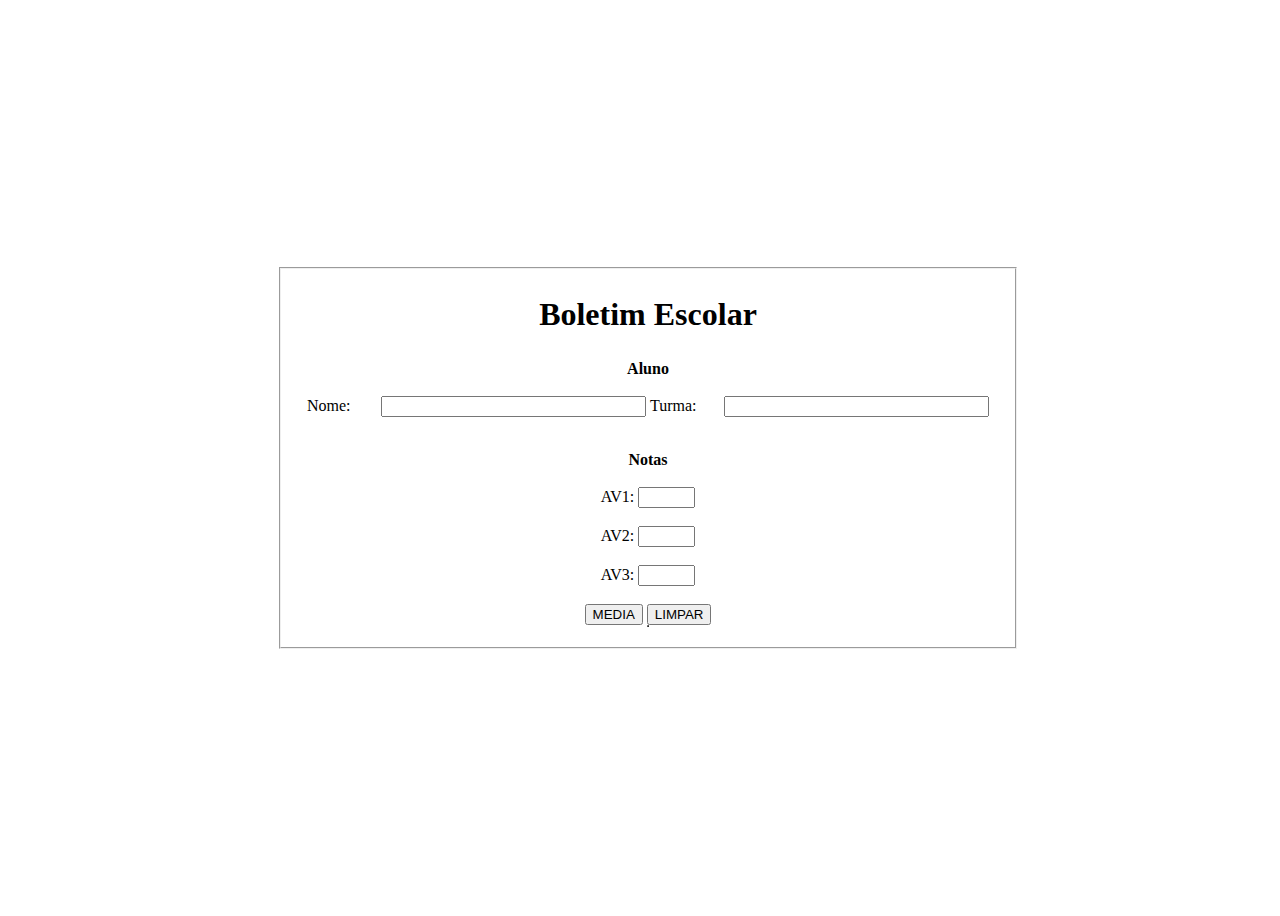
<file: ALUNO/index.html>
<!DOCTYPE html>
<html lang="pt-br">
<head>
    <meta charset="UTF-8">
    <meta name="viewport" content="width=device-width, initial-scale=1.0">
    <link rel="stylesheet" href="Boletim.css">
    <title>Document</title>
</head>
<body>

<section class="form-container">
    <div class="container">
    <form action="Aluno.php" method="post">
      
      <fieldset>
        <center>
            <h1>Boletim Escolar</h1>
        </center>

        <fieldset class="test">
            
           <center> <legend class="test"><strong>Aluno</strong></legend></center>

           <br>
        
            <div>
                <label class="label1" for="Nome"> Nome:</label>
                <input type="text" name="Nome" id="idNome" size="30">
            
                <label class="label1" for="Turma"> Turma:</label>
                <input type="text" name="Turma" id="idTurma" size="30">
               
            </div>
   
        </fieldset>
 <br>
        <fieldset class="test">
        
            <CEnter><legend><strong>Notas</strong></legend></CEnter>
            <BR>
<center>
            <table border = 1 align = center>
              AV1: 
              <input type=text name=AV1 size=4> <br/>  <br/>
              AV2:
              <input type=text name=AV2 size=4> <br/><br/>
              AV3:
              <input type=text name=AV3 size=4> <br/>

</center>

<br>
            <dIV>
              <button type="submit" class="btn btn-primary" name=acao value=dividir>MEDIA</button>
                <button type="reset">LIMPAR</button>
            </dIV>

</form> 
</div>
</section>
</body>
</html>
</file>
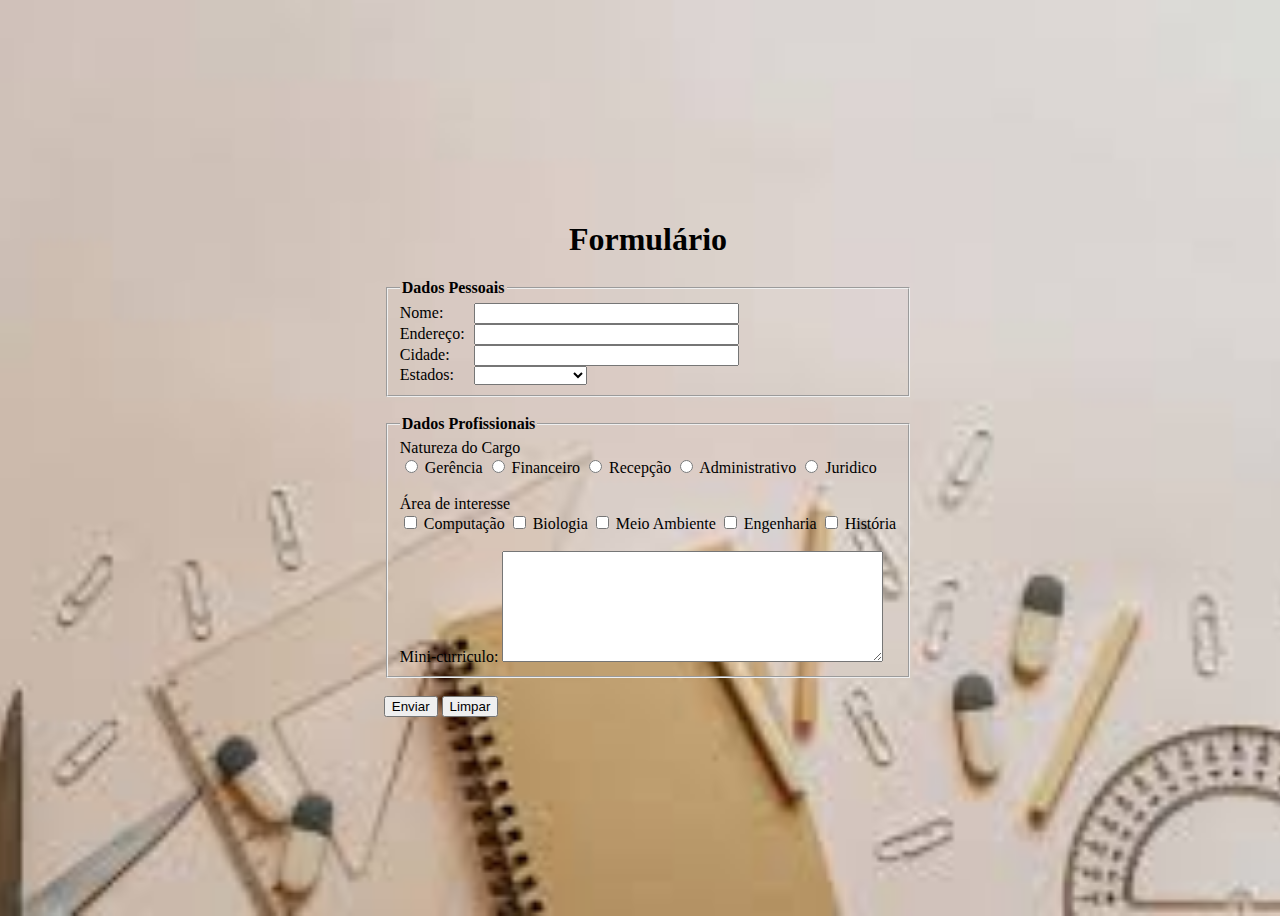
<file: PROJECT1/index.html>
<!DOCTYPE html>
<html lang="pt-br">
<head>
    <meta charset="UTF-8">
    <meta name="viewport" content="width=device-width, initial-scale=1.0">
    <link rel="stylesheet" href="style.css">
    <title>Document</title>
</head>
<body>

<section class="form-container">
    <div class="container">
    
    <form action="processa.php" method="get">
        <center>
            <h1>Formulário</h1>
        </center>

        <fieldset >
            
            <legend><strong>Dados Pessoais</strong></legend>
        
            <div>
                <label class="label1" for="Nome"> Nome:</label>
                <input type="text" name="Nome" id="idNome" size="30">
            
            </div>
            <div>
                <label class="label1" for="Endereço">Endereço:</label>
                <input type="text" name="Endereço" id="idEndereço" size="30">
            </div>

            <div>
                <label class="label1" for="Cidade"> Cidade:</label>
                <input type="text" name="Cidade" id="idCidade" size="30">
            </div>
        
            <div>
                <label class="label1" for="Estado">Estados:</label>                
                <select name="Estado" id="idEstado">
                    <option value=""></option>
                    <option value="Distrito Federal">Distrito Federal</option>
                    <option value="São Paulo">São Paulo</option>
                    <option value="Rio de Janeiro">Rio de Janeiro</option>
                    <option value="Bahia">Bahia</option>
                    <option value="Amazonas">Amazonas</option>
                </select>
            </div>
   
        </fieldset>
 <br>
        <fieldset>
        
            <legend><strong>Dados Profissionais</strong></legend>

            <div>
                <label class="label2" for="Natureza do Cargo">Natureza do Cargo</label>
<br>
                <input type="radio" name="Cargo" id="idCargo" value="Gerência"> 
                <label>Gerência</label>

                <input type="radio" name="Cargo" id="idCargo" value="Financeiro">
                <label>Financeiro</label>

                <input type="radio" name="Cargo" id="idCargo" value="Recepção">
                <label>Recepção</label>

                <input type="radio" name="Cargo" id="idCargo" value="Administrativo">
                <label>Administrativo</label>

                <input type="radio" name="Cargo" id="idCargo" value="Juridico">
                <label>Juridico</label>

            </div>
<br>
            <div>
                <label for="Área">Área de interesse</label>
<br>
                <input type="checkbox" name="Area" id="idArea" value="Computação">
                <label>Computação</label>

                <input type="checkbox" name="Area" id="idArea" value="Biologia">
                <label>Biologia</label>

                <input type="checkbox" name="Area" id="idArea" value="Meio Ambiente">
                <label>Meio Ambiente</label>

                <input type="checkbox" name="Area" id="idArea" value="Engenharia">
                <label>Engenharia</label>

                <input type="checkbox" name="Area" id="idArea" value="História">
                <label>História</label>

            </div>
<br>
            <div>
                <label for="Mini-curriculo">Mini-curriculo:</label>
                <textarea name="Curriculo" id="idCurriculo" cols="45" rows="7"></textarea>

            </div>

         </fieldset>     
<br>
            <dIV>
                <button type="submit">Enviar</button>
                <button type="reset">Limpar</button>
            </dIV>
    

    

</form> 

    </div>
</section>

</body>
</html>
</file>
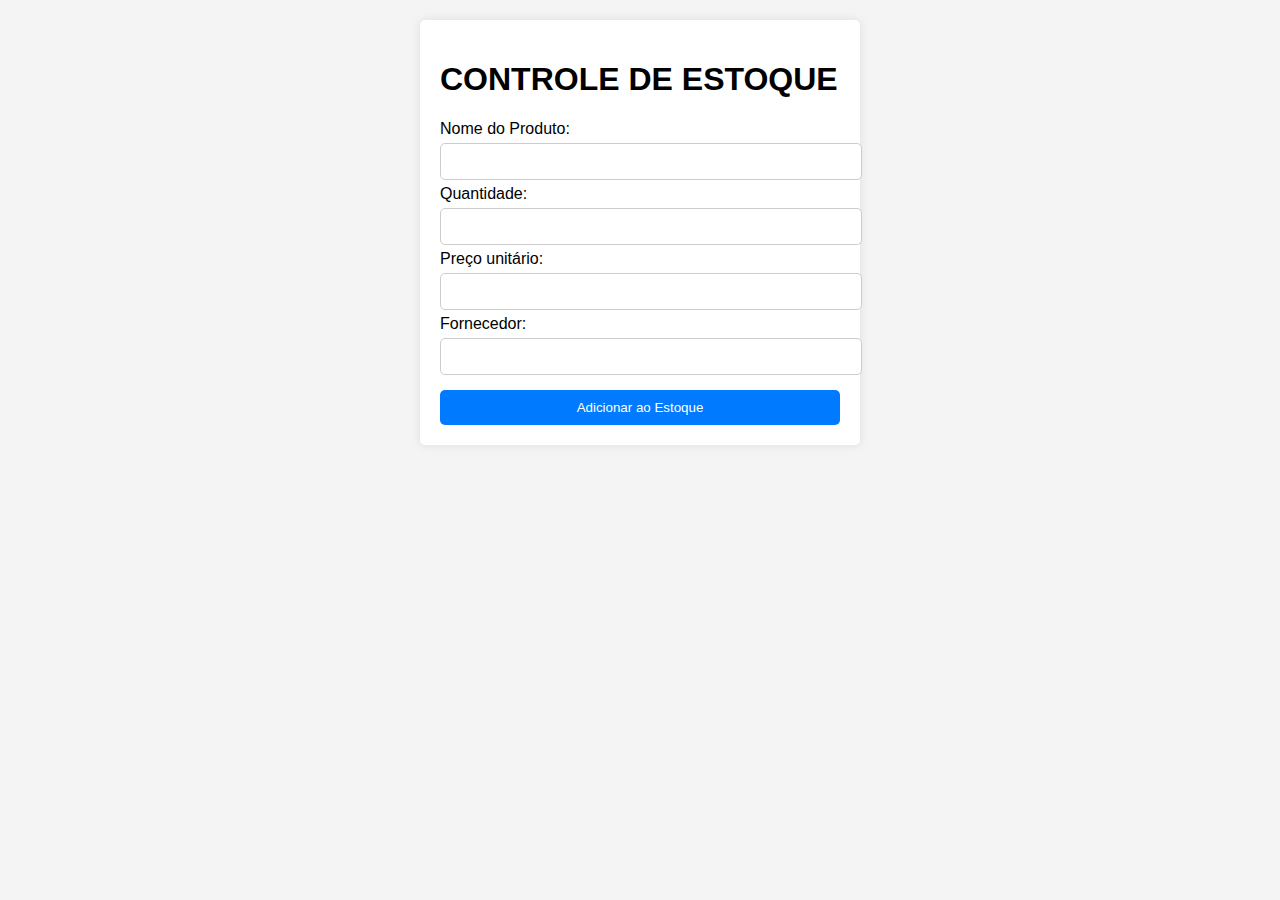
<file: PROJECT6/index.html>
<!DOCTYPE html>
<html lang="pt-br">
<head>
<meta charset="UTF-8">
<meta name="viewport" content="width=device-width, initial-scale=1.0">
<title>Controle de Estoque</title>
<style>
    body {
        font-family: Arial, sans-serif;
        background-color: #f4f4f4;
    }

    form {
        max-width: 400px;
        margin: 20px auto;
        background-color: #fff;
        padding: 20px;
        border-radius: 5px;
        box-shadow: 0 0 10px rgba(0, 0, 0, 0.1);
    }

    input[type="text"], input[type="number"] {
        width: 100%;
        padding: 10px;
        margin: 5px 0;
        border: 1px solid #ccc;
        border-radius: 5px;
    }

    input[type="submit"] {
        width: 100%;
        padding: 10px;
        margin-top: 10px;
        background-color: #007bff;
        color: #fff;
        border: none;
        border-radius: 5px;
        cursor: pointer;
    }

    input[type="submit"]:hover {
        background-color: #0056b3;
    }
</style>
</head>
<body>

<form action="processaProdutos.php" method="post">
    <h1> CONTROLE DE ESTOQUE </h1> 
    <label for="produto">Nome do Produto:</label>
    <input type="text" id="produto" name="nome" required>

    <label for="quantidade">Quantidade:</label>
    <input type="number" id="quantidade" name="quantidade" min="0" required>

    <label for="preco">Preço unitário:</label>
    <input type="number" id="preco" name="preco" min="0" step="0.01" required>

    <label for="fornecedor">Fornecedor:</label>
    <input type="text" id="fornecedor" name="fornecedor" required>

    <input type="submit" value="Adicionar ao Estoque">
</form>

</body>
</html>
</file>
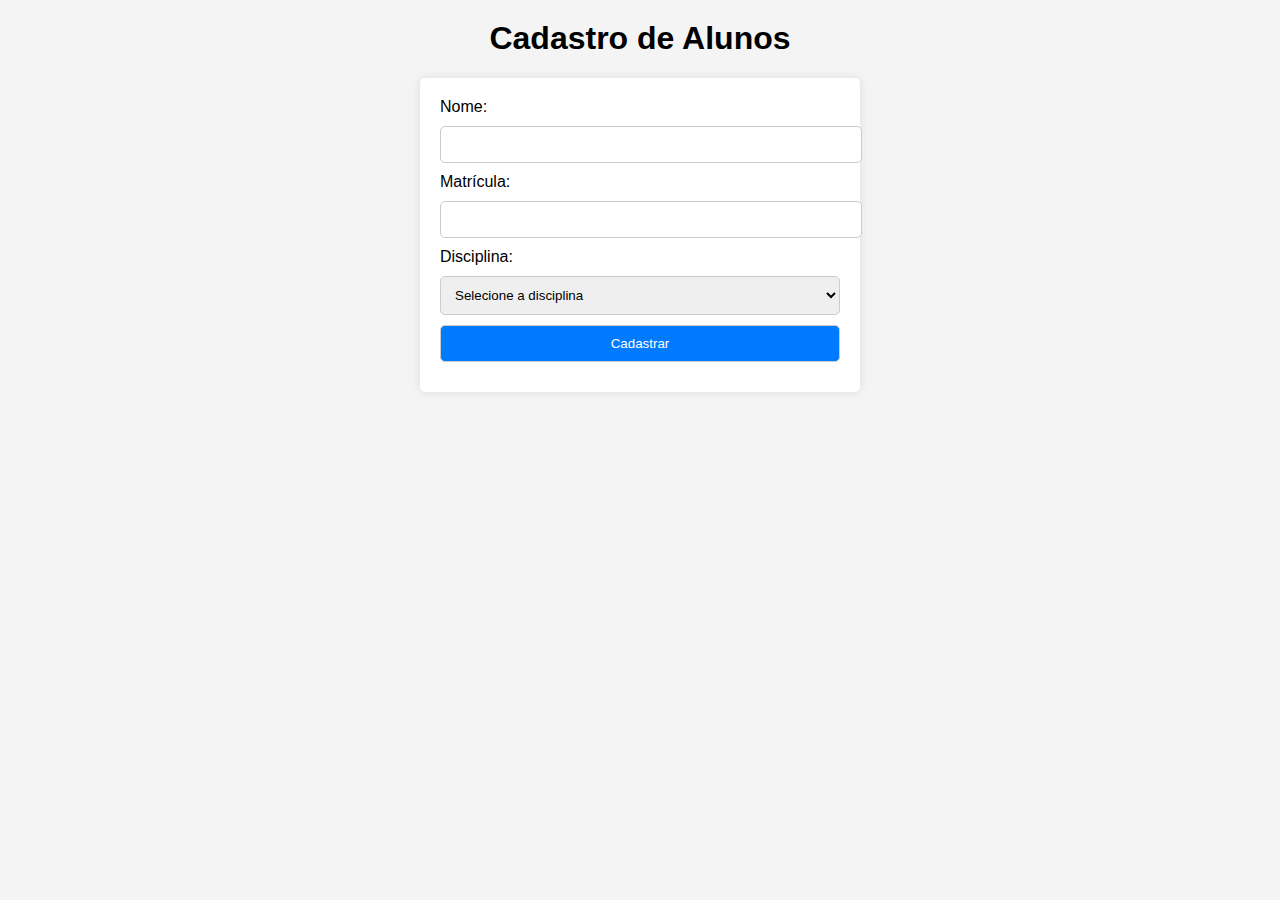
<file: PROJECT7/index.html>
<!DOCTYPE html>
<html lang="pt-BR">
<head>
    <meta charset="UTF-8">
    <meta name="viewport" content="width=device-width, initial-scale=1.0">
    <title>Formulário de Cadastro de Alunos</title>
    <style>
        body {
            font-family: Arial, sans-serif;
            margin: 0;
            padding: 0;
            background-color: #f4f4f4;
        }

        h1 {
            text-align: center;
            margin-top: 20px;
        }

        form {
            max-width: 400px;
            margin: 0 auto;
            background-color: #fff;
            padding: 20px;
            border-radius: 5px;
            box-shadow: 0 0 10px rgba(0, 0, 0, 0.1);
        }

        label,
        input,
        select,
        button {
            display: block;
            width: 100%;
            margin-bottom: 10px;
        }

        input[type="text"],
        select,
        button {
            padding: 10px;
            border: 1px solid #ccc;
            border-radius: 5px;
        }

        button {
            background-color: #007bff;
            color: #fff;
            cursor: pointer;
        }

        button:hover {
            background-color: #0056b3;
        }
    </style>
</head>
<body>
    <h1>Cadastro de Alunos</h1>
    <form action="cadastroAluno.php" method="GET">
        <label for="nome">Nome:</label>
        <input type="text" id="nome" name="nome" required>

        <label for="matricula">Matrícula:</label>
        <input type="text" id="matricula" name="matricula" required>

        <label for="disciplina">Disciplina:</label>
        <select id="disciplina" name="disciplina" required>
            <option value="">Selecione a disciplina</option>
            <option value="Matemática">Matemática</option>
            <option value="Português">Português</option>
            <option value="Ciências">Ciências</option>
            <option value="História">História</option>
            <!-- Adicione mais opções conforme necessário -->
        </select>

        <button type="submit">Cadastrar</button>
    </form>
</body>
</html>
</file>
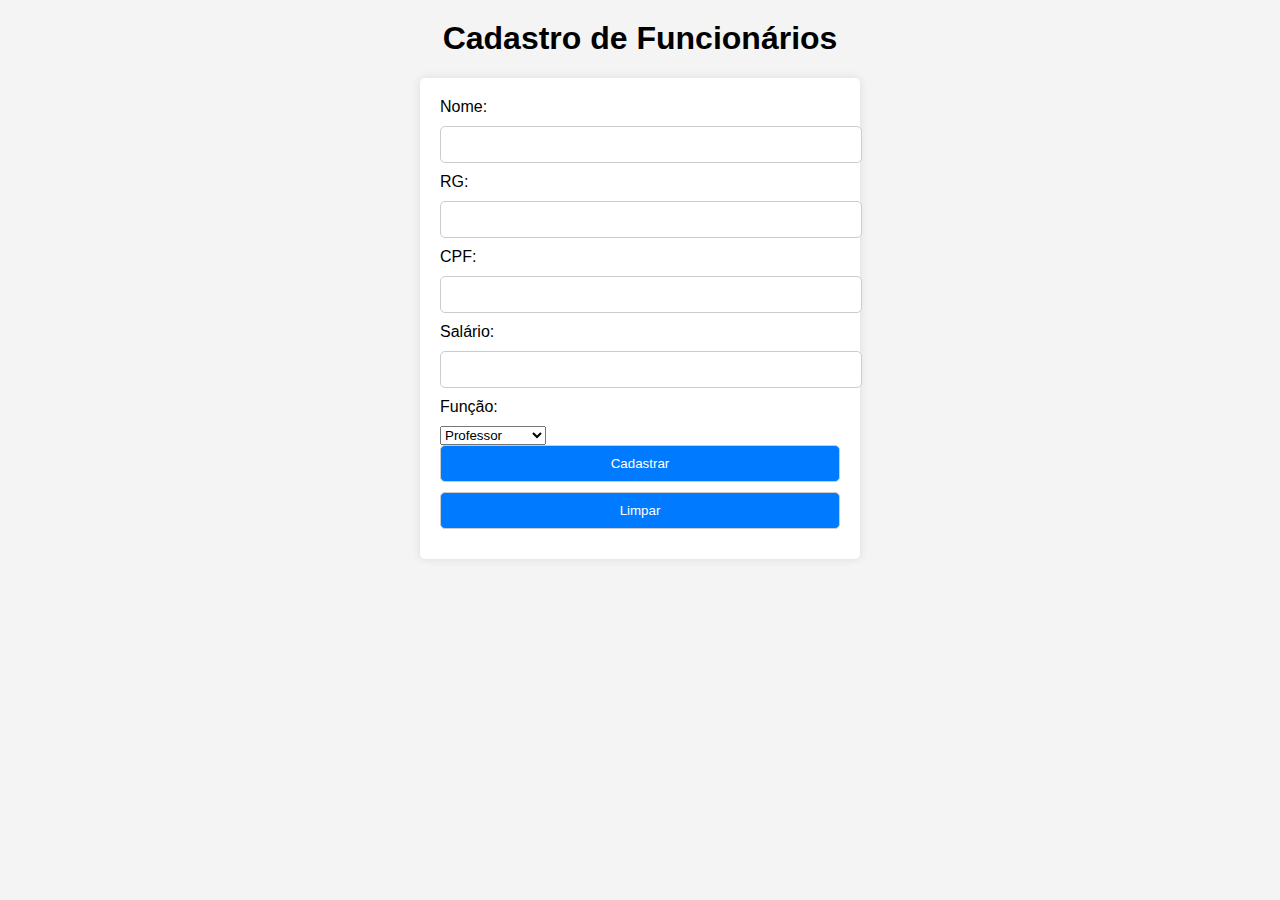
<file: PROJECT5/exemplo1/index.html>
<!DOCTYPE html>
<html lang="pt-BR">
<head>
    <meta charset="UTF-8">
    <meta name="viewport" content="width=device-width, initial-scale=1.0">
    <title>Formulário de Cadastro de Funcionários</title>
    <link rel="stylesheet" href="styles.css">
</head>
<body>
    <h1>Cadastro de Funcionários</h1>
    <form action="Cadastro.php" method="GET">
        <label for="nome">Nome:</label>
        <input type="text" id="nome" name="nome" required>

        <label for="rg">RG:</label>
        <input type="text" id="rg" name="rg" required>

        <label for="cpf">CPF:</label>
        <input type="text" id="cpf" name="cpf" required>

        <label for="salario">Salário:</label>
        <input type="text" id="salario" name="salario" required>

        <label for="funcao">Função:</label>
         <select name="funcao" id="funcao">
         <option value="professor">Professor</option>
         <option value="diretor">Diretor</option>
         <option value="administrativo">Administrativo</option>
         
       </select>
        <button type="submit">Cadastrar</button>
        <button type="reset">Limpar</button>
    </form>
</body>
</html>
</file>
<file: ALUNO/Boletim.css>
.label1 {
    width: 70px;
    display: inline-block;
}

body {
    width: 100%;
    height: 100vh;
    background-repeat: no-repeat;
    background-size:cover;
    display: flex;
    align-items: center;
    justify-content: center;
}

.container {
    max-width: 1280px;
    margin: 0 auto;    
}

.test{
    border: 0cap;
}
</file>
<file: PROJECT1/style.css>
.label1 {
    width: 70px;
    display: inline-block;
}

body {
    width: 100%;
    height: 100vh;
    background-image: url(images\ \(5\).jpg);
    background-position: center ;
    background-repeat: no-repeat;
    background-size:cover;
    display: flex;
    align-items: center;
    justify-content: center;
}

.container {
    max-width: 1280px;
    margin: 0 auto;    
}
</file>
<file: PROJECT5/exemplo1/styles.css>
body {
    font-family: Arial, sans-serif;
    margin: 0;
    padding: 0;
    background-color: #f4f4f4;
}

h1 {
    text-align: center;
    margin-top: 20px;
}

form {
    max-width: 400px;
    margin: 0 auto;
    background-color: #fff;
    padding: 20px;
    border-radius: 5px;
    box-shadow: 0 0 10px rgba(0, 0, 0, 0.1);
}

label,
input,
button {
    display: block;
    width: 100%;
    margin-bottom: 10px;
}

input[type="text"],
button {
    padding: 10px;
    border: 1px solid #ccc;
    border-radius: 5px;
}

button {
    background-color: #007bff;
    color: #fff;
    cursor: pointer;
}

button:hover {
    background-color: #0056b3;
}
</file>
